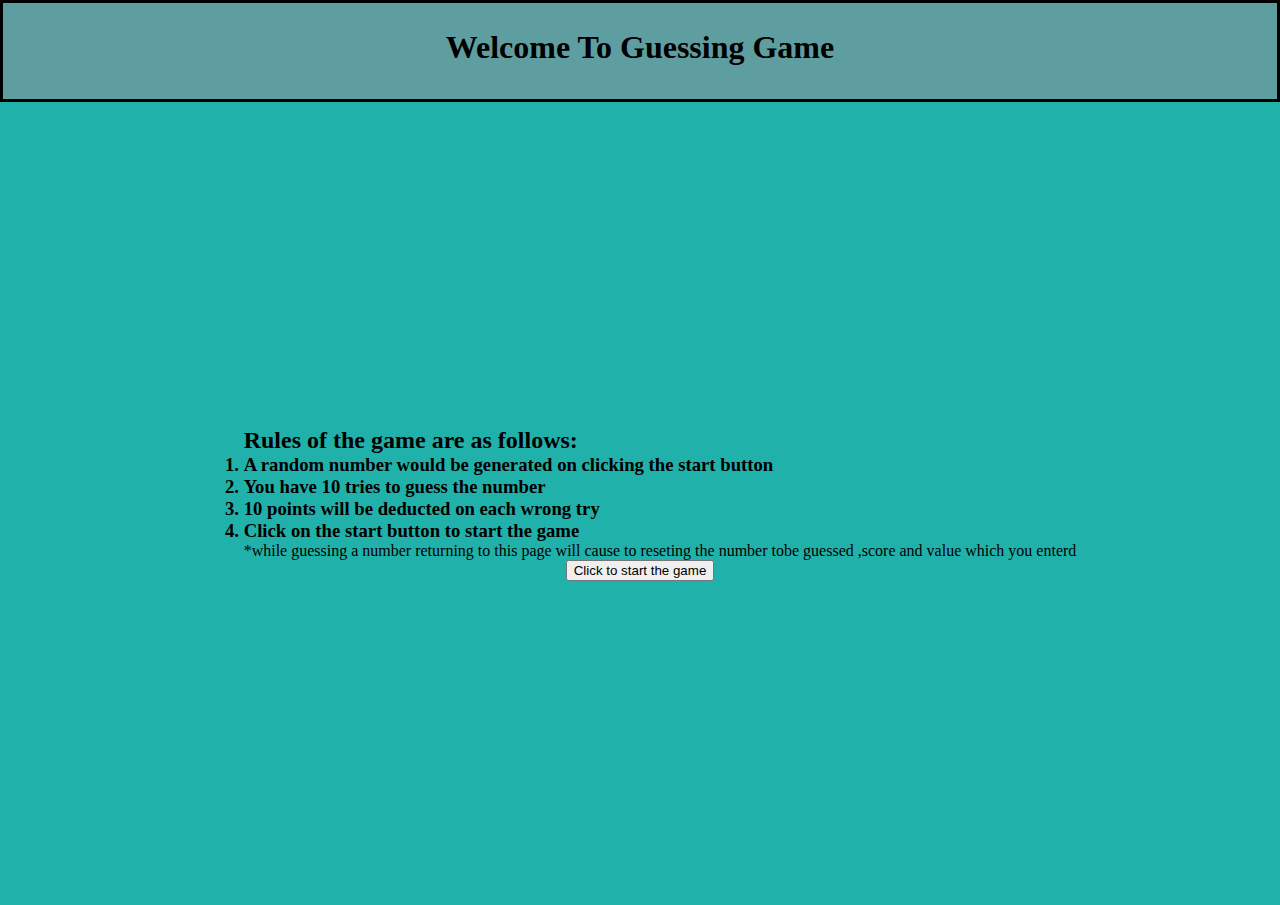
<file: index.html>
<!DOCTYPE html>
<html lang="en">
  <head>
    <link rel="stylesheet" href="style.css" />
    <meta name="viewport" content="width=device-width, initial-scale=1.0" />
    <meta charset="UTF-8" />
    <link rel="icon" href="pngegg.png" type="image/x-icon" />
    <title>Intro of Guessing Game</title>
  </head>
  <body>
    <section class="main_instruct">
      <div class="heading_instruct">
        <h1>Welcome To Guessing Game</h1>
      </div>
      <div class="content_instruct">
        <ol>
          <h2>Rules of the game are as follows:</h2>

          <h3>
          <li>
              A random number would be generated on clicking the start button
         </h3>
          </li>
          <h3>
          <li>You have 10 tries to guess the number</li></h3>
          <h3>
          <li>10 points will be deducted on each wrong try</li></h3>
          <h3>
          <li>Click on the start button to start the game</li></h3>
          <p>*while guessing a number returning to this page  will cause to reseting the number tobe guessed ,score and value which you enterd</p>
        </ol>
      <button onclick="pagechange()">Click to start the game</button>
      </div>
    </section>
        <script src="script.js"></script>
  </body>
</html>
</file>
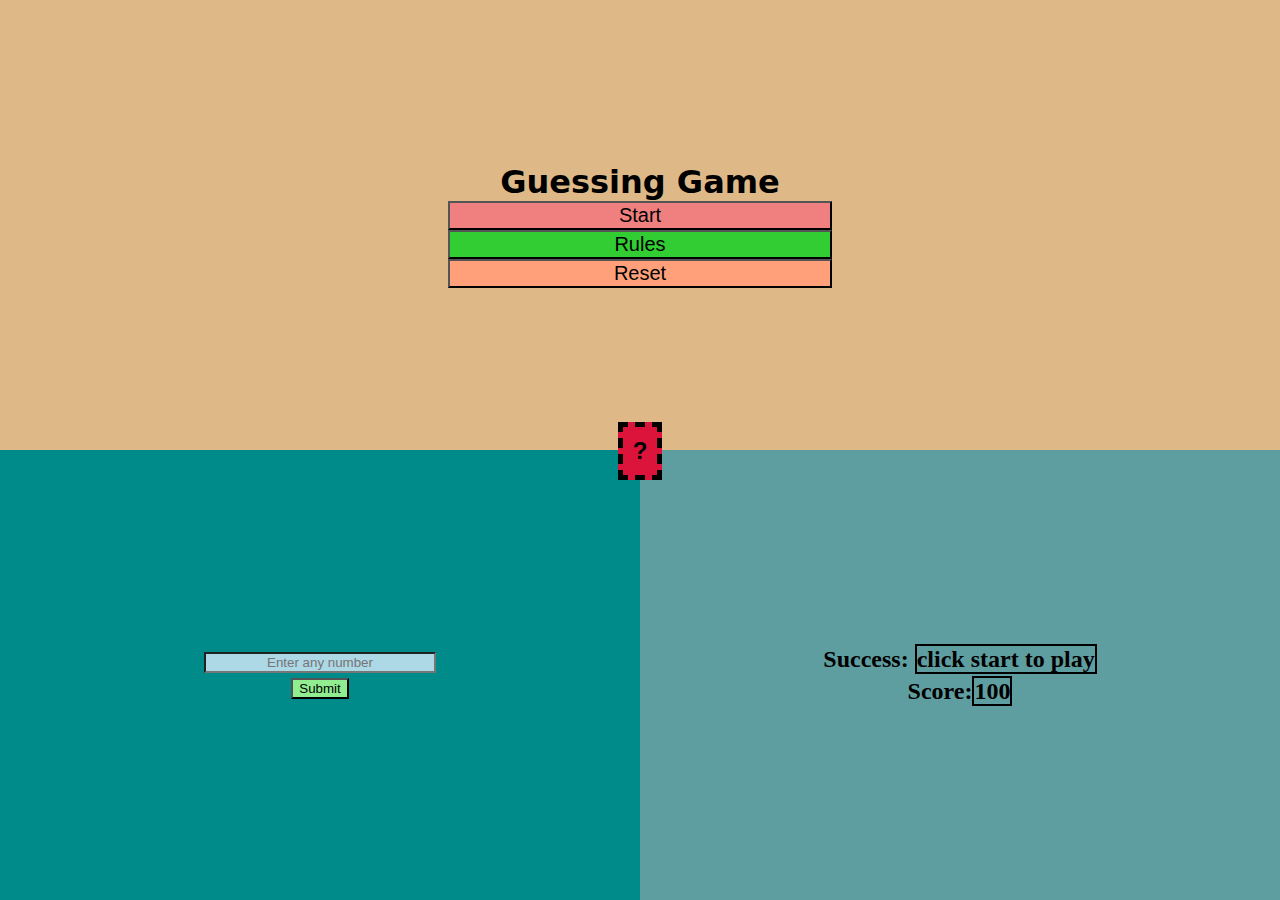
<file: game.html>
<!DOCTYPE html>
<html lang="en">
  <head>
    <meta name="viewport" content="width=device-width, initial-scale=1.0" />
    <link rel="stylesheet" href="style.css" />
    <title>Guessing Game</title>
    <link rel="icon" href="pngegg.png" type="image/x-icon" />
  </head>
  <body>
    <section class="top_index">
      <div class="main_index">
        <h1 class="heading_index">Guessing Game</h1>
        <button onclick="restart()" class="start">Start</button>
        <button class="rules_top" onclick="home()">Rules</button>
        <button onclick="reset()" class="reset">Reset</button>
        <audio id="gameAudio" src="sound_effect.mp3" type="audio/mpeg"></audio>
        <audio id="successAudio" src="success.mp3" type="audio/mpeg"></audio>
        <audio id="failAudio" src="fail.mp3" type="audio/mpeg"></audio>
        <h2 class="question_mark">?</h2>
      </div>
    </section>
    <section class="bottom_index">
      <div class="bottom_left_index">
        <input type="text" placeholder="Enter any number" class="input_index" />
        <button onclick="submit()" class="submit_index">Submit</button>
      </div>
      <div class="bottom_right_index">
        <h2>
          Success:
          <span class="success">click start to play</span>
        </h2>

        <h2>Score:<span class="score">100</span></h2>
      </div>
      <div class="lastest">
        <button onclick="restart()" class="start_sub">Start</button>
        <button class="rules" onclick="home()">Rules</button>
        <button onclick="reset()" class="reset_sub">Reset</button>
      </div>
    </section>
    <script src="script.js"></script>
  </body>
</html>
</file>
<file: style.css>
* {
  margin: 0px;
}
/* Main game */
.main_index {
  background-color: burlywood;
  height: 50vh;
  display: flex;
  justify-content: center;
  align-items: center;
  font-family: system-ui, -apple-system, BlinkMacSystemFont, "Segoe UI", Roboto,
    Oxygen, Ubuntu, Cantarell, "Open Sans", "Helvetica Neue", sans-serif;
  position: relative;
  width: 100%;
  flex-direction: column;
}
.question_mark {
  position: absolute;
  display: flex;
  justify-content: center;
  bottom: 0;
  margin-left: auto;
  margin-right: auto;
  margin-bottom: -30px;
  font-family: Aria, Helvetica, sans-serif;
  border: 5px black dashed;
  padding: 10px;
  background-color: crimson;
}
.bottom_left_index {
  background-color: darkcyan;
  width: 50%;
  height: 50vh;
  display: flex;
  justify-content: center;
  align-items: center;
  flex-direction: column;
  gap: 5px;
}

.start_sub {
  display: none;
  background-color: lightcoral;
}
.reset_sub {
  display: none;
  background-color: lightsalmon;
}
.bottom_index {
  display: flex;
}
.bottom_right_index {
  background-color: cadetblue;
  width: 50%;
  display: flex;
  justify-content: center;
  align-items: center;
  flex-direction: column;
  gap: 5px;
}
.home {
  height: 10%;
  margin-right: 95%;
}
.home_img {
  height: 100%;
}
.rules {
  display: none;
}
.score {
  border: 2px solid black;
}
.success {
  border: 2px solid black;
}
.input_index {
  width: 35%;
  text-align: center;
  background-color: lightblue;
}
.submit_index {
  background-color: lightgreen;
}
/* main Game ends here */
/* instruct starts here */
.heading_instruct {
  background-color: cadetblue;
  border: black 3px solid;
  text-align: center;
  padding: 2%;
  height: 5vh;
}
.content_instruct {
  background-color: lightseagreen;
  height: 86.4vh;
  display: flex;
  flex-direction: column;
  align-items: center;
  justify-content: center;
}
.button_instruct {
  text-decoration: none;
  display: flex;
  justify-content: center;
  align-items: center;
  margin-top: 2%;
}
.content_instruct {
  padding: 1%;
}

.rules_top {
  background-color: limegreen;
  width: 30%;
  text-decoration: none;
  text-align: center;
  font-size: 20px;
}

.start {
  width: 30%;
  background-color: lightcoral;
  font-size: 20px;
}
.reset {
  background-color: lightsalmon;
  width: 30%;
  font-size: 20px;
}

/* instruct ends here */
@media only screen and (max-width: 768px) {
  .latest {
    height: 10%;
  }
  .home {
    display: none;
  }
  .bottom_index {
    display: flex;
    flex-direction: column;
    width: 100%;
  }
  .main_index {
    height: 20vh;
    flex-direction: row;
  }
  .heading_index {
    padding: 5%;
  }
  .bottom_index {
    height: 80vh;
  }
  .bottom_left_index {
    width: 100%;
    height: 50%;
  }
  .bottom_right_index {
    width: 100%;
    height: 30vh;
  }
  .question_mark {
    position: static;
    margin-right: 5%;
    margin-bottom: 0;
  }
  .start {
    display: none;
  }
  .reset {
    display: none;
  }
  .start_sub {
    display: block;
    height: 10vh;
    width: 33.333333333%;
  }
  .reset_sub {
    display: block;
    height: 10vh;
    width: 33.333333333%;
  }
  .rules {
    display: block;
    background-color: limegreen;
    width: 100%;
    width: 33.333333333%;
  }
  .lastest {
    display: flex;
    flex-direction: row;
  }
  .rules_top {
    display: none;
  }
}
</file>
